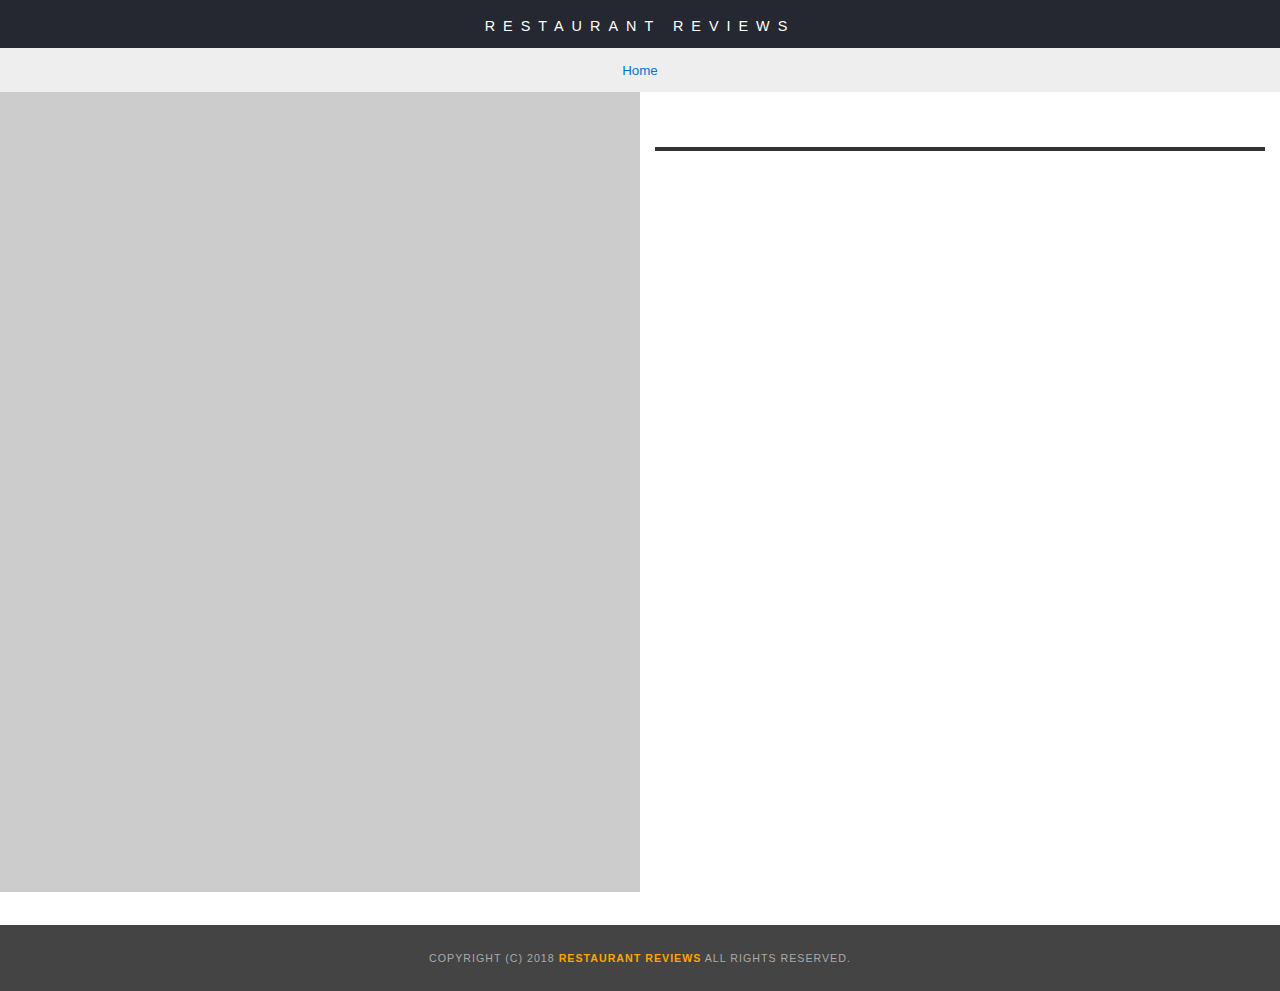
<file: restaurant.html>
<!doctype html>
<html lang="en">
<head>
  <meta charset="utf-8">
  <meta http-equiv="X-UA-Compatible" content="IE=edge">
  <meta name="viewport" content="width=device-width, initial-scale=1">
  <!-- Normalize.css for better cross-browser consistency -->
  <link rel="stylesheet" src="css/normalize.css" />
  <!-- Main CSS file -->
  <link rel="stylesheet" href="css/app.css" type="text/css">
  <title>Restaurant Info</title>
</head>
<body>
  <div class="grid-container">
    <!-- Beginning header -->
    <header class="header">
      <!-- Beginning nav -->
      <nav>
        <h1><a href="/">Restaurant Reviews</a></h1>
      </nav>
      <!-- End nav -->

      <!-- Beginning breadcrumb -->
      <nav id="breadcrumb" aria-label="Breadcrumb">
        <li><a href="/" aria-current="homepage">Home</a></li>
      </nav>
      <!-- End breadcrumb -->
    </header>
    <!-- End header -->

    <!-- Beginning main -->
    <!-- <main id="maincontent"> -->
      <!-- Beginning map -->
      <section id="map-container" class="map-container">
        <div id="map" class="map" aria-role="application"></div>
      </section>
      <!-- End map -->

      <!-- Beginning restaurant -->
      <section id="restaurant-container" class="restaurant-container">
        <h2 id="restaurant-name"></h2>
        <img id="restaurant-img">
        <p id="restaurant-cuisine"></p>
        <p id="restaurant-address"></p>
        <table id="restaurant-hours"></table>
      </section>
      <!-- end restaurant -->
      <!-- Beginning reviews -->
      <section id="reviews-container" class="reviews">
        <ul id="reviews-list"></ul>
      </section>
      <!-- End reviews -->
    <!-- </main> -->
    <!-- End main -->

    <!-- Beginning footer -->
    <footer id="footer" class="footer">
      Copyright (c) 2018 <a href="/"><strong>Restaurant Reviews</strong></a> All Rights Reserved.
    </footer>
    <!-- End footer -->

    <!-- Beginning scripts -->
    <script src="js/app.js"></script>
    <!-- Database helpers -->
    <script type="text/javascript" src="js/dbhelper.js"></script>
    <!-- Main javascript file -->
    <script type="text/javascript" src="js/restaurant_info.js"></script>
    <!-- Google Maps -->
    <script async defer src="https://maps.googleapis.com/maps/api/js?key=AIzaSyATi96BnTTiBHHCaBaQ4Esly55jSiMimrM&libraries=places&callback=initMap"></script>
  <!-- End scripts -->
  </div>
</body>
</html>
</file>
<file: css/app.css>
@charset "utf-8";

/* CSS Document */

* {
    box-sizing: border-box;
}

body {
    margin: 0;
    padding: 0;
    font-family: Arial, Helvetica, sans-serif;
    font-size: 16px;
    color: #333;
    line-height: 1.5;
}

ul,
li {
    font-family: Arial, Helvetica, sans-serif;
    font-size: 10pt;
    color: #333;
}

a {
    color: orange;
    text-decoration: none;
}

a:hover,
a:focus {
    color: #3397db;
    text-decoration: underline;
}

a:focus {
    outline: 1;
    box-shadow: 0 0 8px 3px rgba(255,255,255, 0.8);
}

a img {
    border: none 0px #fff;
}

h1,
h2,
h3,
h4,
h5,
h6 {
    font-family: Arial, Helvetica, sans-serif;
    margin: 0 0 20px;
}

img {
    max-width: 100%;
    height: auto;
}


/* Grid Start  */

.header {
    grid-area: header;
}

.map-container {
    grid-area: map-container;
}

.map-container-home {
    grid-area: map-container-home;
}

.restaurant-container {
    grid-area: restaurant-container;
}

.restaurants-list {
    grid-area: restaurants-list;
}

.reviews {
    grid-area: reviews;
}

.footer {
    grid-area: footer;
    background-color: #444;
    color: #aaa;
    font-size: 8pt;
    letter-spacing: 1px;
    padding: 25px;
    text-align: center;
    text-transform: uppercase;
}

.grid-container {
    display: grid;
    grid-template-areas: "header" "map-container" "restaurant-container" "reviews" "footer";
    background-color: #fff;
    color: #444;
}

.grid-container-home {
    display: grid;
    /* grid-gap: 1em; */
    grid-template-areas: "header" "map-container" "restaurants-list" "footer";
    background-color: #fff;
    color: #444;
}

.box {
    background-color: #444;
    color: #fff;
    padding: 10px;
    font-size: 150%;
}

/* ====================== Navigation ====================== */

nav {
    width: 100%;
    background-color: #252831;
    text-align: center;
}

nav h1 {
    margin: auto;
}

nav h1 a {
    color: #fff;
    font-size: 0.9rem;
    font-weight: 200;
    letter-spacing: 0.5rem;
    text-transform: uppercase;
    vertical-align: middle;
}

#breadcrumb {
    padding: 10px;
    list-style: none;
    background-color: #eee;
    font-size: 1rem;
    margin: 0;
}


/* Display list items side by side */

#breadcrumb li {
    display: inline;
}


/* Add a slash symbol (/) before/behind each list item */

#breadcrumb li+li:before {
    padding: 8px;
    color: black;
    content: "/\00a0";
}


/* Add a color to all links inside the list */

#breadcrumb li a {
    color: #0275d8;
    text-decoration: none;
}


/* Add a color on mouse-over */

#breadcrumb li a:hover {
    color: #01447e;
    text-decoration: underline;
}


/* ====================== Map ====================== */

#map {
    min-height: 400px;
    /* width: 100%; */
    background-color: #ccc;
}

#map-container.offline-map {
    -webkit-background-size: cover;
    -moz-background-size: cover;
    -o-background-size: cover;
    background-size: cover;
    background-position: center;
    background-image: url('/img/map-offline.jpg');
  }

/* ====================== Restaurant Filtering ====================== */

.filter-options {
    padding: 0.5rem;
    background-color: #3397DB;
    align-items: center;
}

.filter-options h2 {
    color: white;
    font-size: 1rem;
    font-weight: normal;
    line-height: 1;
    margin: 0 20px;
}

.filter-options select {
    background-color: white;
    border: 1px solid #fff;
    font-family: Arial, sans-serif;
    font-size: 11pt;
    height: 35px;
    letter-spacing: 0;
    margin: 10px;
    padding: 0 10px;
    width: 200px;
}

/* ====================== Restaurant Listing ====================== */
#restaurants-list {
    background-color: #f3f3f3;
    list-style: outside none none;
    margin: 0;
    padding: 10px;
    text-align: center;
  }
  #restaurants-list li {
    background-color: #fff;
    border: 2px solid #ccc;
    font-family: Arial,sans-serif;
    margin: 5px;
    padding: 10px;
  }
  #restaurants-list .restaurant-img {
    background-color: #ccc;
    display: block;
    margin: 0;
    max-width: 100%;
    height: auto;
  }
  #restaurants-list li h1 {
    color: #f18200;
    font-family: Arial,sans-serif;
    font-size: 1.3rem;
    font-weight: 200;
    letter-spacing: 0;
    line-height: 1.2;
    margin: 10px 0;
    text-transform: uppercase;
    text-align: center;
    min-height: 50px;
  }
  #restaurants-list p {
    margin: 0;
    text-align: center;
    font-size: 0.9rem;
  }
  #restaurants-list li a {
    background-color: orange;
    border-bottom: 3px solid #eee;
    color: #fff;
    display: block;
    font-size: 1rem;
    margin: 15px 0 0;
    padding: 8px 30px 10px;
    text-align: center;
    text-decoration: none;
    text-transform: uppercase;
  }

.restaurants-list {
    display: grid;
    grid-template-columns: repeat(auto-fit, minmax(300px, 1fr));
    grid-template-rows: repeat(auto-fit, minmax(300px, 1fr));
    grid-gap: 10px;
    padding: 10px;
}

.label-neighborhoods, .label-cuisines {
    padding: 0 0 0 10px;
}

.label-cuisines {
    padding: 0 0 0 20px;
}

/* ====================== Restaurant Details ====================== */
.inside #map-container {
    background: blue none repeat scroll 0 0;
}

.inside #map {
    background-color: #ccc;
}

#restaurant-name {
    color: #f18200;
    font-family: Arial, sans-serif;
    font-size: 20pt;
    font-weight: 200;
    letter-spacing: 0;
    margin: 15px 0;
    text-align: center;
    text-transform: uppercase;
    line-height: 1.1;
}

#restaurant-img {
    width: 100%;
}

#restaurant-address {
    font-size: 12pt;
    margin: 10px 0px;
    text-align: center;
}

#restaurant-cuisine {
    background-color: #333;
    color: #ddd;
    font-size: 12pt;
    font-weight: 300;
    letter-spacing: 10px;
    margin: 0 0 20px;
    padding: 2px 0;
    text-align: center;
    text-transform: uppercase;
}

#restaurant-container,
#reviews-container {
    border-top: 1px solid #fff;
    padding: 15px;
}

#restaurant-hours,
#restaurant-address {
    margin: 0 auto;
}

#reviews-container {
    padding: 1rem;
}

#reviews-container h2 {
    color: #f58500;
    font-size: 24pt;
    font-weight: 300;
    padding-bottom: 1pt;
}

#reviews-list {
    margin: 0;
    padding: 0;
}

#reviews-list li {
    background-color: #fff;
    border: 2px solid #f3f3f3;
    display: block;
    list-style-type: none;
    margin: 0 0 30px;
    overflow: hidden;
    padding: 10px;
}

#reviews-list li p {
    margin: 0 0 10px;
}

#restaurant-hours td {
    color: #666;
}

@media only screen and (min-width: 500px) {
    .grid-container {
        grid-template-columns: 100%;
        grid-template-areas: "header" "map-container" "restaurant-container" "reviews" "footer";
    }
    .grid-container-home {
        grid-template-columns: 100%;
        grid-template-areas: "header" "map-container" "restaurants-list" "footer";
    }
}

@media only screen and (min-width: 600px) {
    .grid-container {
        grid-template-columns: 50% 50%;
        grid-template-areas: "header  header" "map-container restaurant-container" "reviews reviews" "footer  footer ";
    }
    .grid-container-home {
        grid-template-columns: 100%;
        grid-template-areas: "header" "map-container" "restaurants-list" "footer";
    }
    .map {
        height: 50em;
    }
}
</file>
